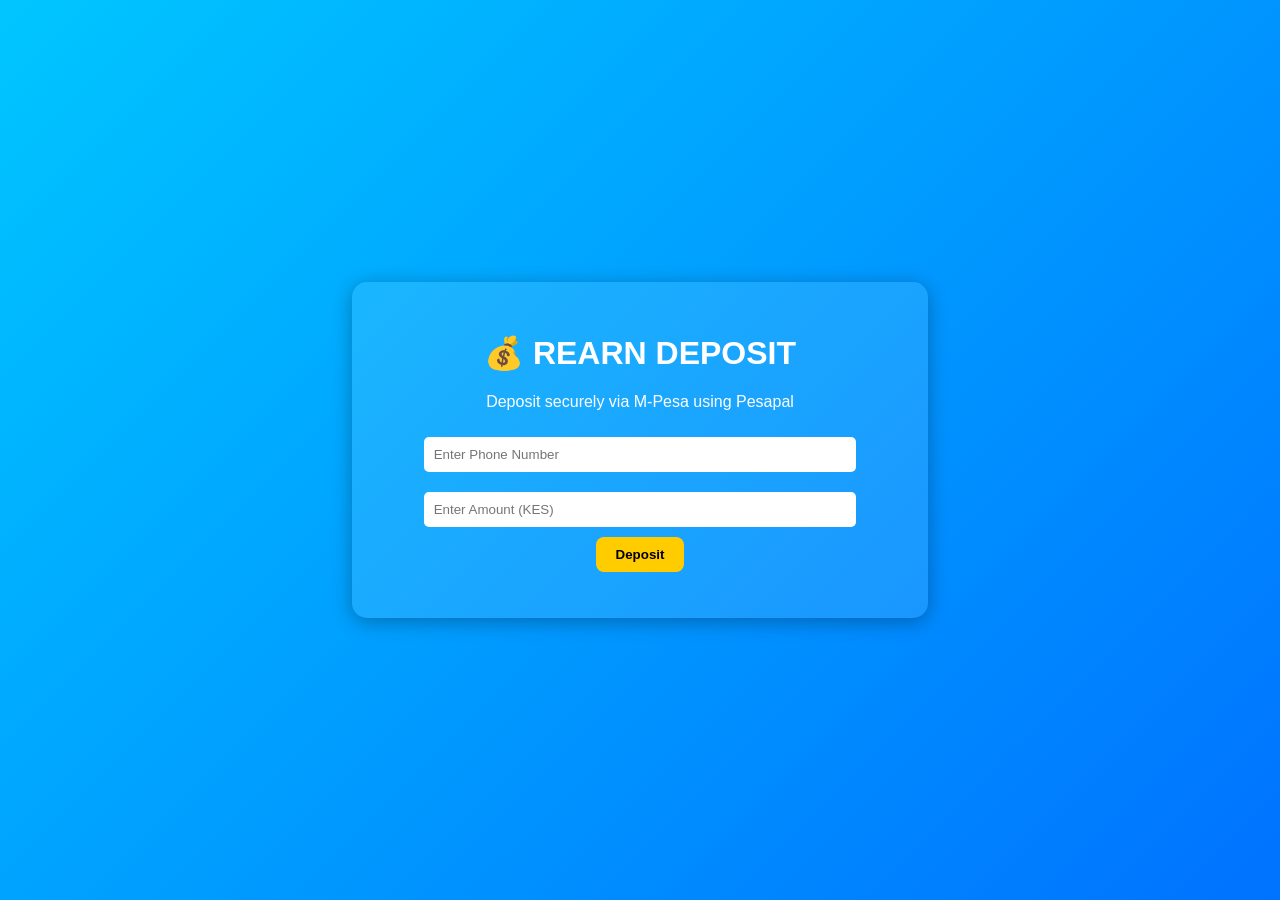
<file: templates/index.html>
<!DOCTYPE html>
<html lang="en">
<head>
  <meta charset="UTF-8" />
  <meta name="viewport" content="width=device-width, initial-scale=1.0" />
  <title>REARN Deposit</title>
  <link rel="stylesheet" href="style.css" />
</head>
<body>
  <div class="container">
    <h1>💰 REARN DEPOSIT</h1>
    <p>Deposit securely via M-Pesa using Pesapal</p>

    <form id="depositForm">
      <input type="text" id="phone" placeholder="Enter Phone Number" required />
      <input type="number" id="amount" placeholder="Enter Amount (KES)" required />
      <button type="submit">Deposit</button>
    </form>

    <p id="message"></p>
  </div>

  <script src="script.js"></script>
</body>
</html>
</file>
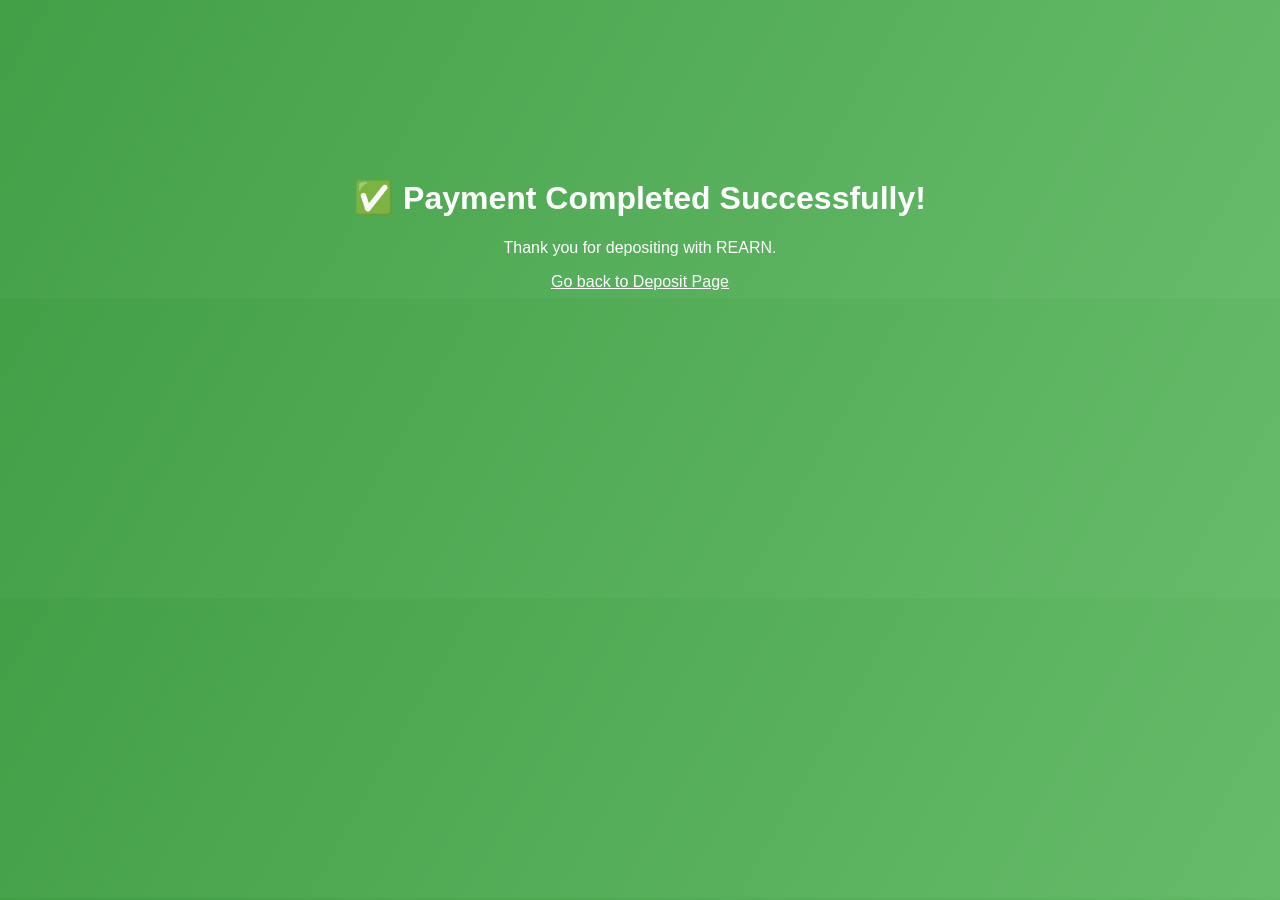
<file: templates/success.html>
<!DOCTYPE html>
<html lang="en">
<head>
    <meta charset="UTF-8">
    <title>Payment Successful - REARN</title>
    <style>
        body {
            background: linear-gradient(120deg, #43A047, #66BB6A);
            color: white;
            font-family: Arial, sans-serif;
            text-align: center;
            padding-top: 150px;
        }
        h1 {
            font-size: 2em;
        }
        a {
            color: white;
            text-decoration: underline;
        }
    </style>
</head>
<body>
    <h1>✅ Payment Completed Successfully!</h1>
    <p>Thank you for depositing with REARN.</p>
    <a href="/">Go back to Deposit Page</a>
</body>
</html>
</file>
<file: templates/style.css>
body {
  font-family: 'Poppins', sans-serif;
  background: linear-gradient(135deg, #00c6ff, #0072ff);
  color: white;
  display: flex;
  align-items: center;
  justify-content: center;
  height: 100vh;
  margin: 0;
}

.container {
  text-align: center;
  background: rgba(255, 255, 255, 0.1);
  padding: 30px;
  border-radius: 15px;
  box-shadow: 0 4px 20px rgba(0, 0, 0, 0.3);
}

input {
  padding: 10px;
  margin: 10px;
  width: 80%;
  border: none;
  border-radius: 5px;
}

button {
  background-color: #ffcc00;
  color: black;
  border: none;
  padding: 10px 20px;
  border-radius: 8px;
  cursor: pointer;
  font-weight: bold;
}

button:hover {
  background-color: #ffee58;
}

#message {
  margin-top: 10px;
}
</file>
